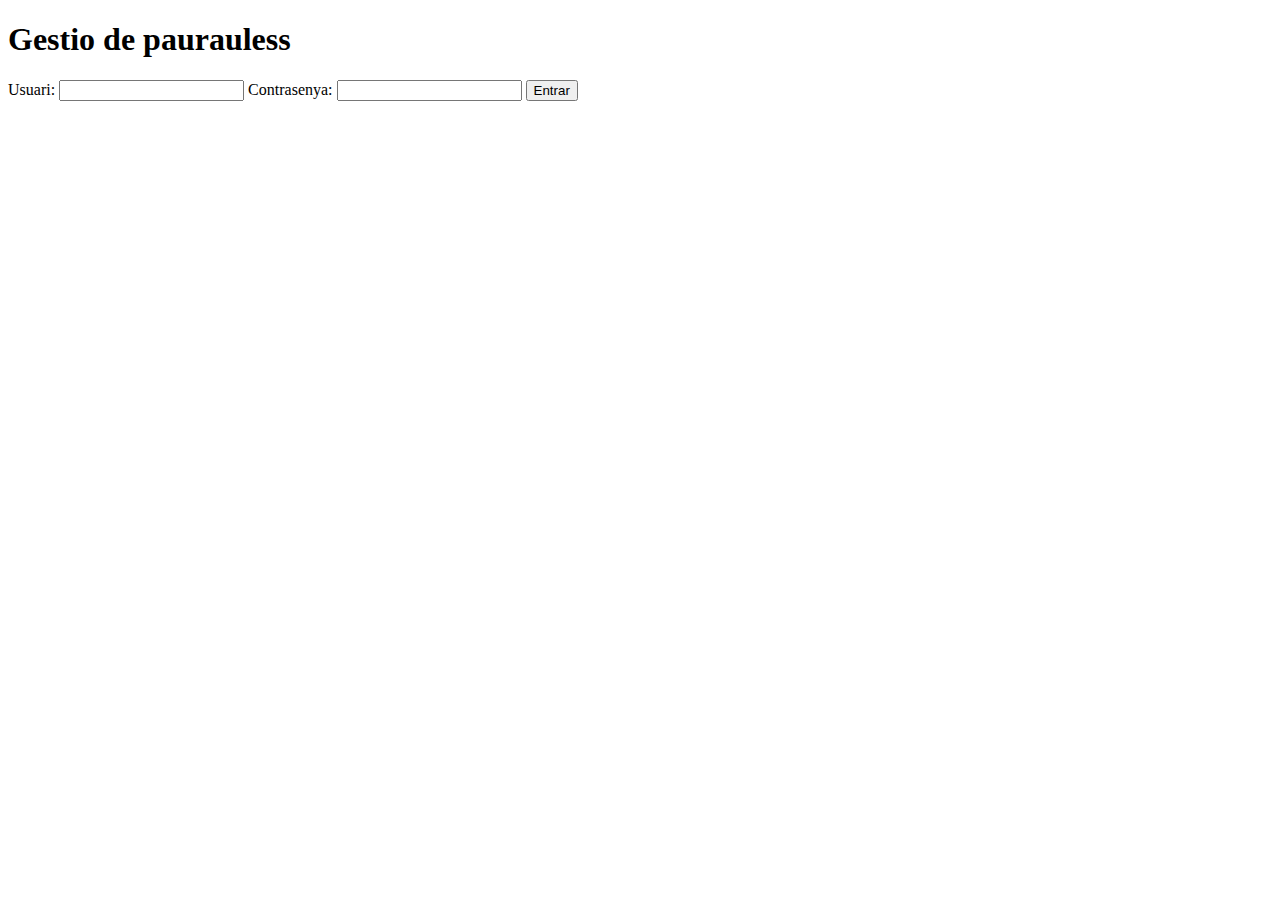
<file: src/index.html>
<!DOCTYPE html>
<html>
<head>
</head>
<body>
    <h1>Gestio de paurauless</h1>
    <form id="loginForm" method="POST">
        <label for="usuario">Usuari:</label>
        <input type="text" id="usuario" name="usuario">
        <label for="contrasenya">Contrasenya:</label>
        <input type="password" id="contrasenya" name="contrasenya">
        <button type="submit">Entrar</button>
    </form>
    <script src="js/index/index.js" type="module"></script>
</body>
</html>
</file>
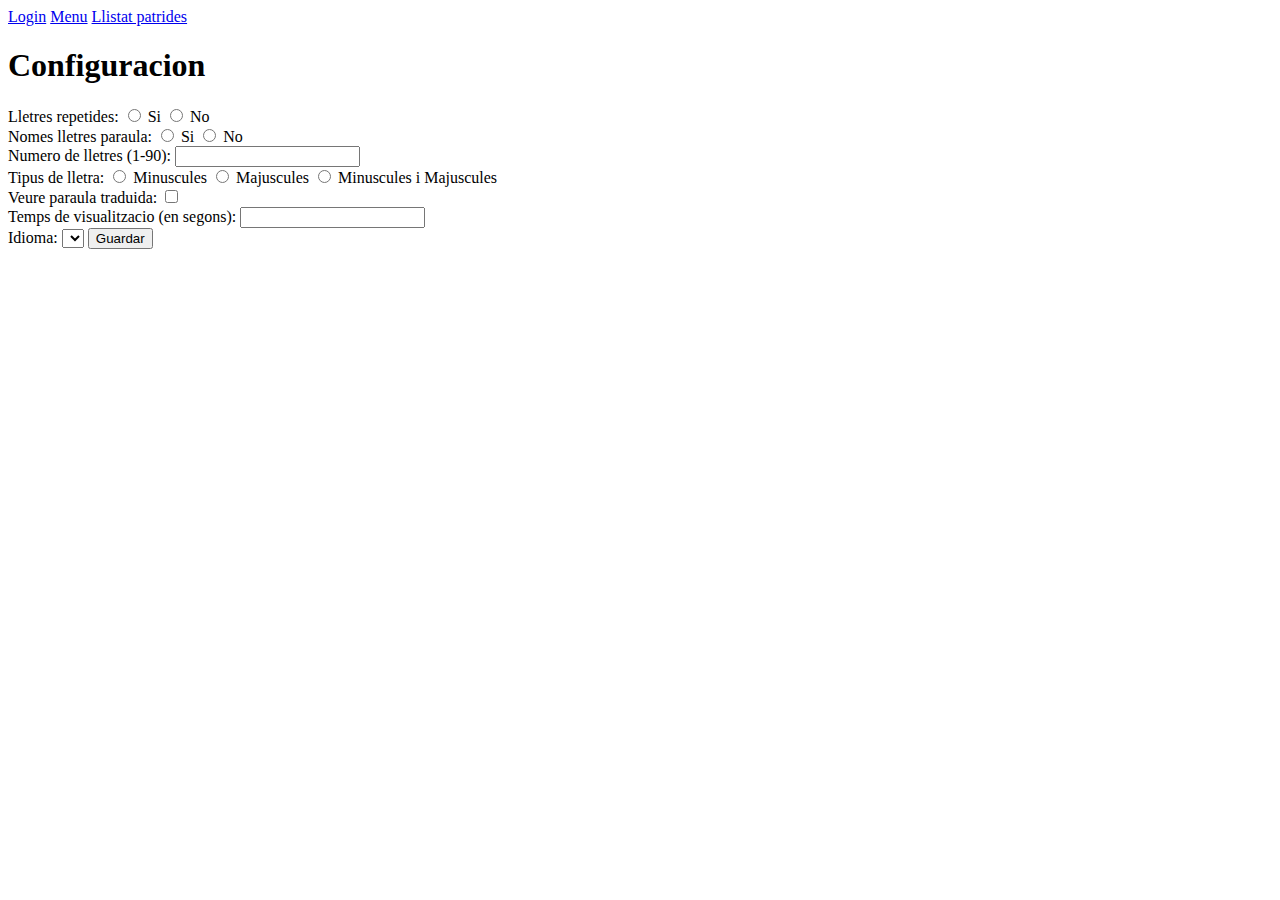
<file: src/pages/admin/configuracio.html>
<!DOCTYPE html>
<html>
<head>
  <title>Configuracion</title>
  <script src="../../js/admin/configuracio.js"></script>
</head>
<body>
  <a href="../../index.html">Login</a>
  <a href="menu.html">Menu</a>
  <a href="../user/llistat.html">Llistat patrides</a>
  <h1>Configuracion</h1>
  
  <label>Lletres repetides:</label>
  <label>
    <input type="radio" name="opcion1" value="si"> Si
  </label>
  <label>
    <input type="radio" name="opcion1" value="no"> No
  </label>
  <br>
  
  <label>Nomes lletres paraula:</label>
  <label>
    <input type="radio" name="opcion2" value="si"> Si
  </label>
  <label>
    <input type="radio" name="opcion2" value="no"> No
  </label>
  <br>

  <label>Numero de lletres (1-90):</label>
  <input type="number" id="numero-lletres">
  <br>
  
  <label>Tipus de lletra:</label>
  <label>
    <input type="radio" name="opcion3" value="minuscules"> Minuscules
  </label>
  <label>
    <input type="radio" name="opcion3" value="majuscules"> Majuscules
  </label>
  <label>
    <input type="radio" name="opcion3" value="minuscules_majuscules"> Minuscules i Majuscules
  </label>
  <br>
  <label for="mostrarTraduccion">Veure paraula traduida:</label>
<input type="checkbox" id="mostrarTraduccion">
<br>
<label for="tiempoVisualizacion">Temps de visualitzacio (en segons):</label>
<input type="number" id="tiempoVisualizacion">
<br>
  <label for="idiomaSelect">Idioma:</label>
  <select id="idiomaSelect"></select>

  <button onclick="guardarConfiguracion()">Guardar</button>
  </body>
</file>
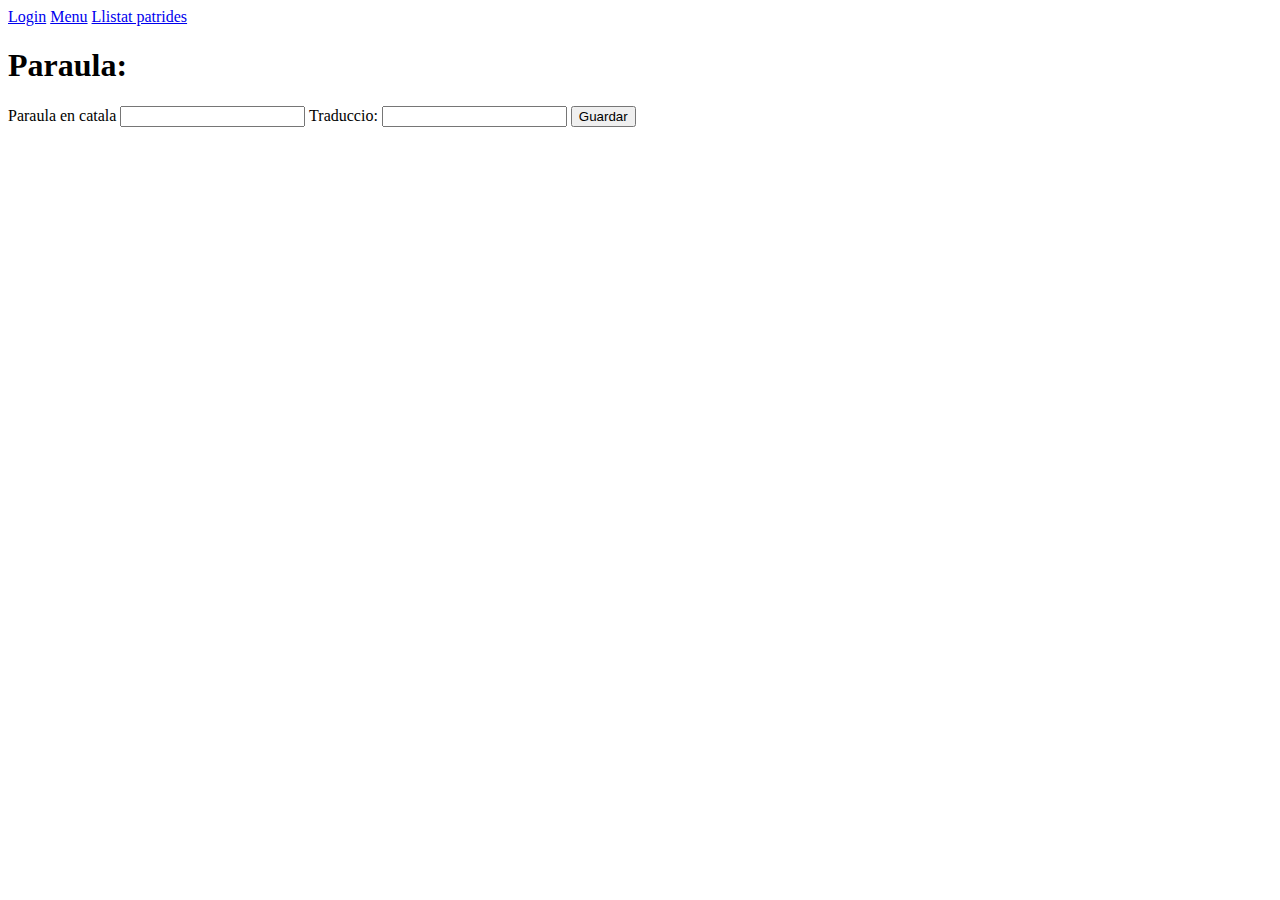
<file: src/pages/admin/gestionar.html>
<!DOCTYPE html>
<html>
<head>
  <title>Guardar Palabra</title>
</head>
<body>
  <a href="../../index.html">Login</a>
  <a href="menu.html">Menu</a>
  <a href="../user/llistat.html">Llistat patrides</a>
  <h1>Paraula:</h1>
  <label>Paraula en catala</label>
  <input id="paraulaInput">
  <label>Traduccio:</label>
  <input id="traduccioInput">
  <button id="guardarButton">Guardar</button>

  <script src="../../js/admin/gestionar.js"></script>
</body>
</html>
</file>
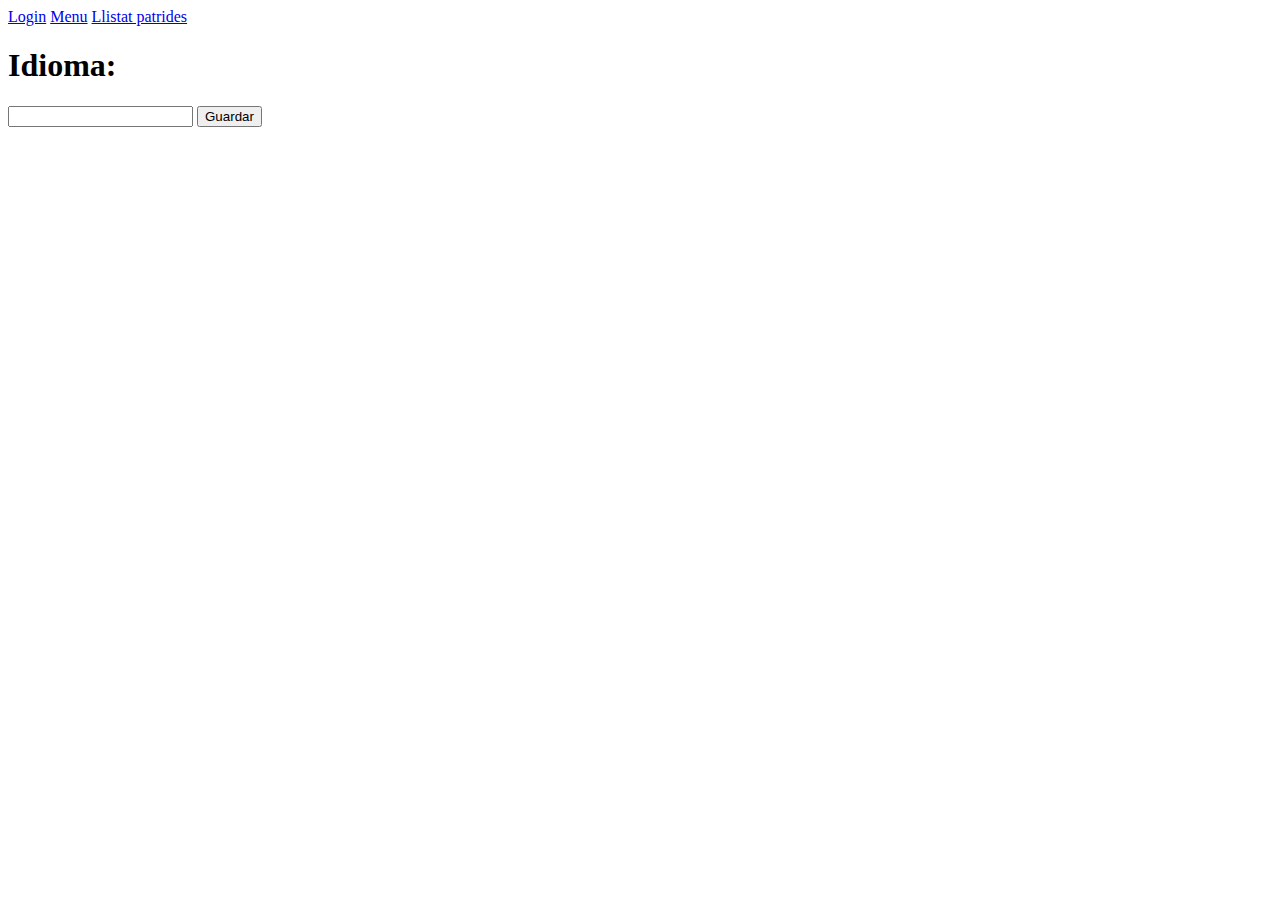
<file: src/pages/admin/idiomes.html>
<!DOCTYPE html>
<html>
<head>
  <title>Guardar Idioma</title>
</head>
<body>
  <a href="../../index.html">Login</a>
  <a href="menu.html">Menu</a>
  <a href="../user/llistat.html">Llistat patrides</a>
  <h1>Idioma:</h1>
  <input id="idiomaInput">
  <button id="guardarButton">Guardar</button>

  <script src="../../js/admin/idiomes.js"></script>
</body>
</html>
</file>
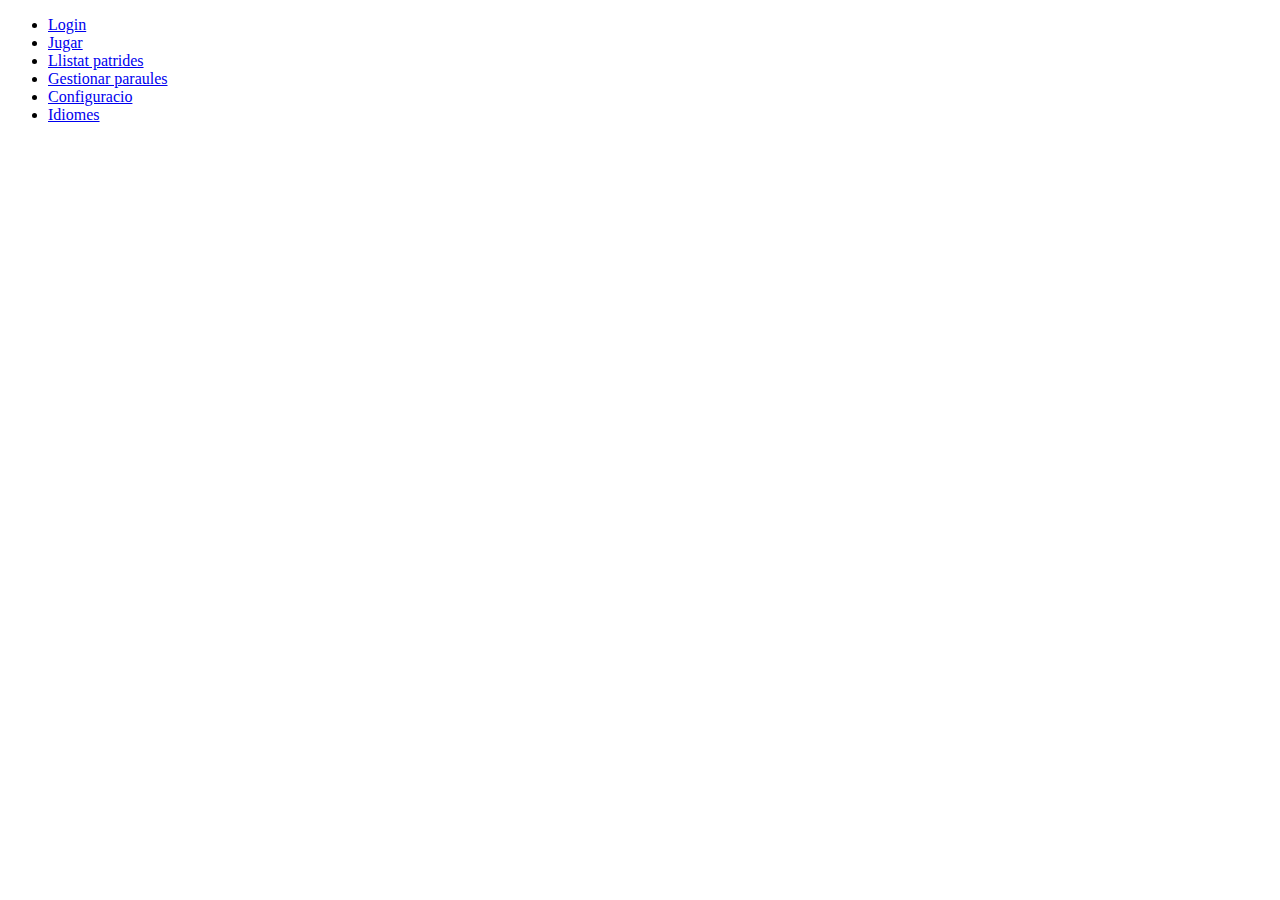
<file: src/pages/admin/menu.html>
<!DOCTYPE html>
<html>
<head>
</head>
<body>
    <ul>
        <li><a href="../../index.html">Login</a></li>
        <li><a href="../user/jugar.html">Jugar</a></li>
        <li><a href="../user/llistat.html">Llistat patrides</a></li>
        <li><a href="../admin/gestionar.html">Gestionar paraules</a></li>
        <li><a href="../admin/configuracio.html">Configuracio</a></li>
        <li><a href="../admin/idiomes.html">Idiomes</a></li>
    </ul>
</body>
</html>
</file>
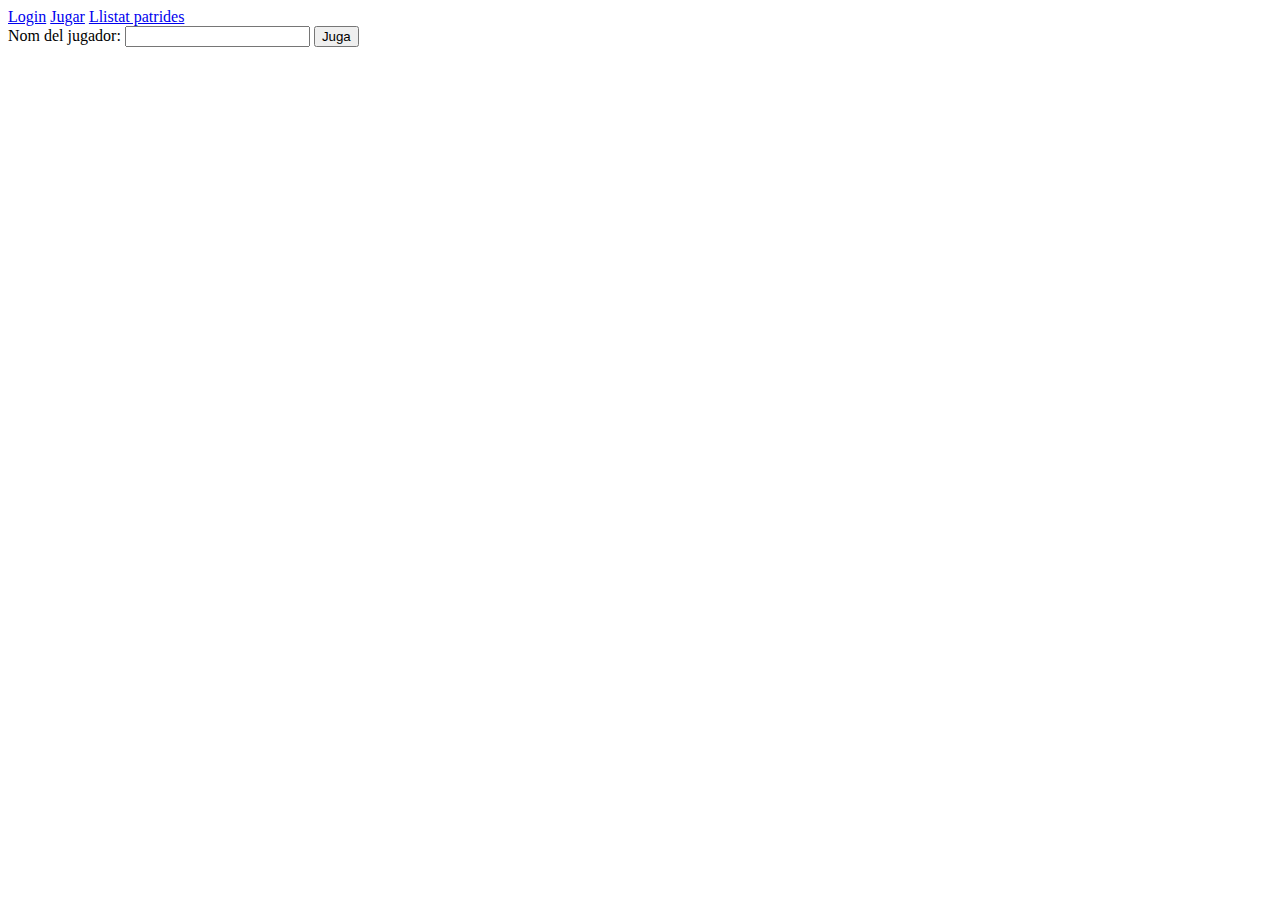
<file: src/pages/user/jugar.html>
<!DOCTYPE html>
<html>

<head>
</head>

<body>
    <a href="../../index.html">Login</a>
    <a href="jugar.html">Jugar</a>
    <a href="llistat.html">Llistat patrides</a>
    <br>
    <form id="nomForm" method="POST">
        <label>Nom del jugador:</label>
        <input type="text" id="jugador" name="jugador">
        <button type="submit">Juga</button>
    </form>
    <script src="../../js/user/jugar.js"></script>
</body>

</html>
</file>
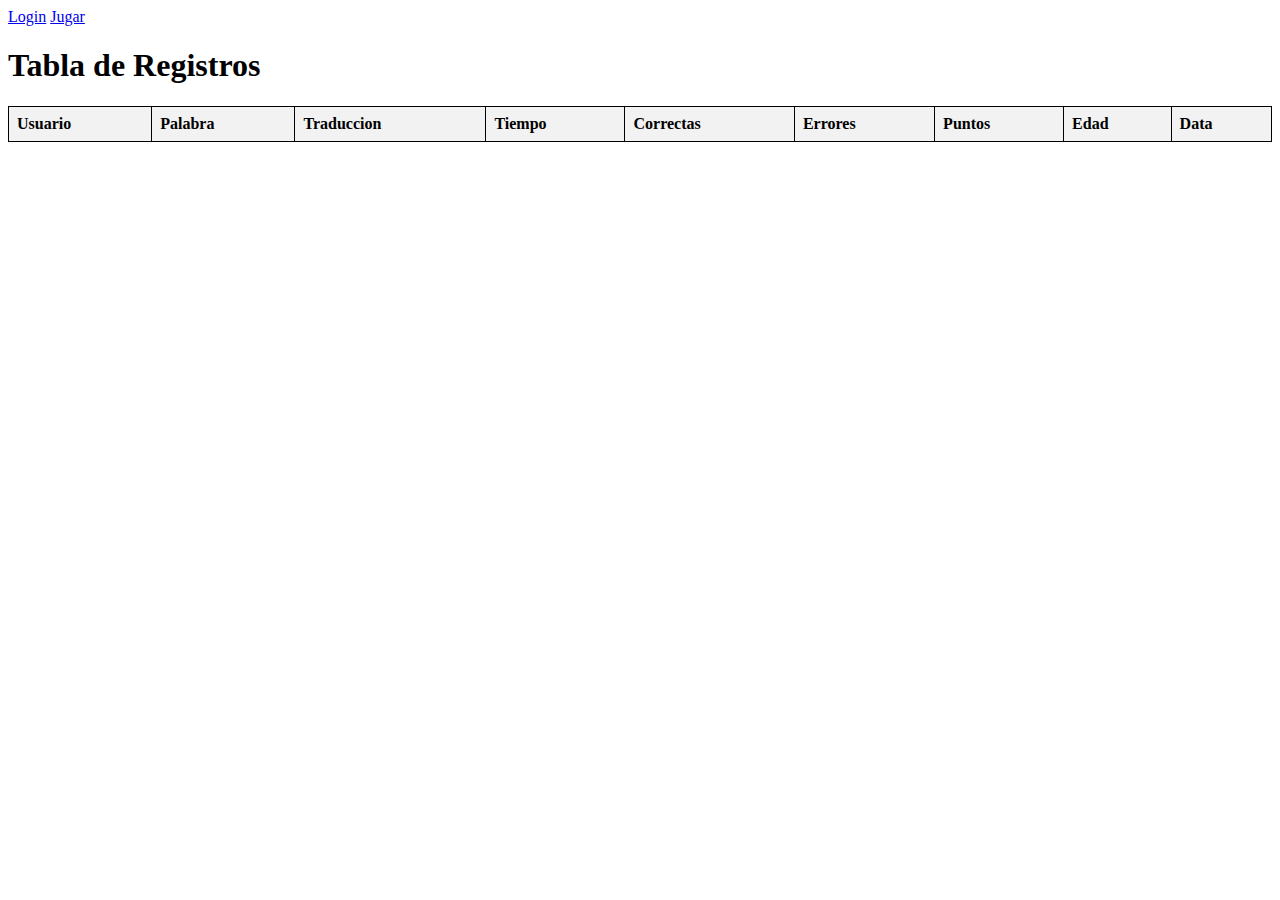
<file: src/pages/user/llistat.html>
<!DOCTYPE html>
<html>
<head>
  <title>Tabla de Registros</title>
  <style>
    table {
      border-collapse: collapse;
      width: 100%;
    }

    th, td {
      border: 1px solid black;
      padding: 8px;
      text-align: left;
    }

    th {
      background-color: #f2f2f2;
    }
  </style>
</head>
<body>
  <a href="../../index.html">Login</a>
  <a href="jugar.html">Jugar</a>
  <h1>Tabla de Registros</h1>
  <table id="tabla-registros">
    <tr>
      <th>Usuario</th>
      <th>Palabra</th>
      <th>Traduccion</th>
      <th>Tiempo</th>
      <th>Correctas</th>
      <th>Errores</th>
      <th>Puntos</th>
      <th>Edad</th>
      <th>Data</th>
    </tr>
  </table>

  <script src="../../js/user/llistat.js" type="module"></script>
</body>
</html>
</file>
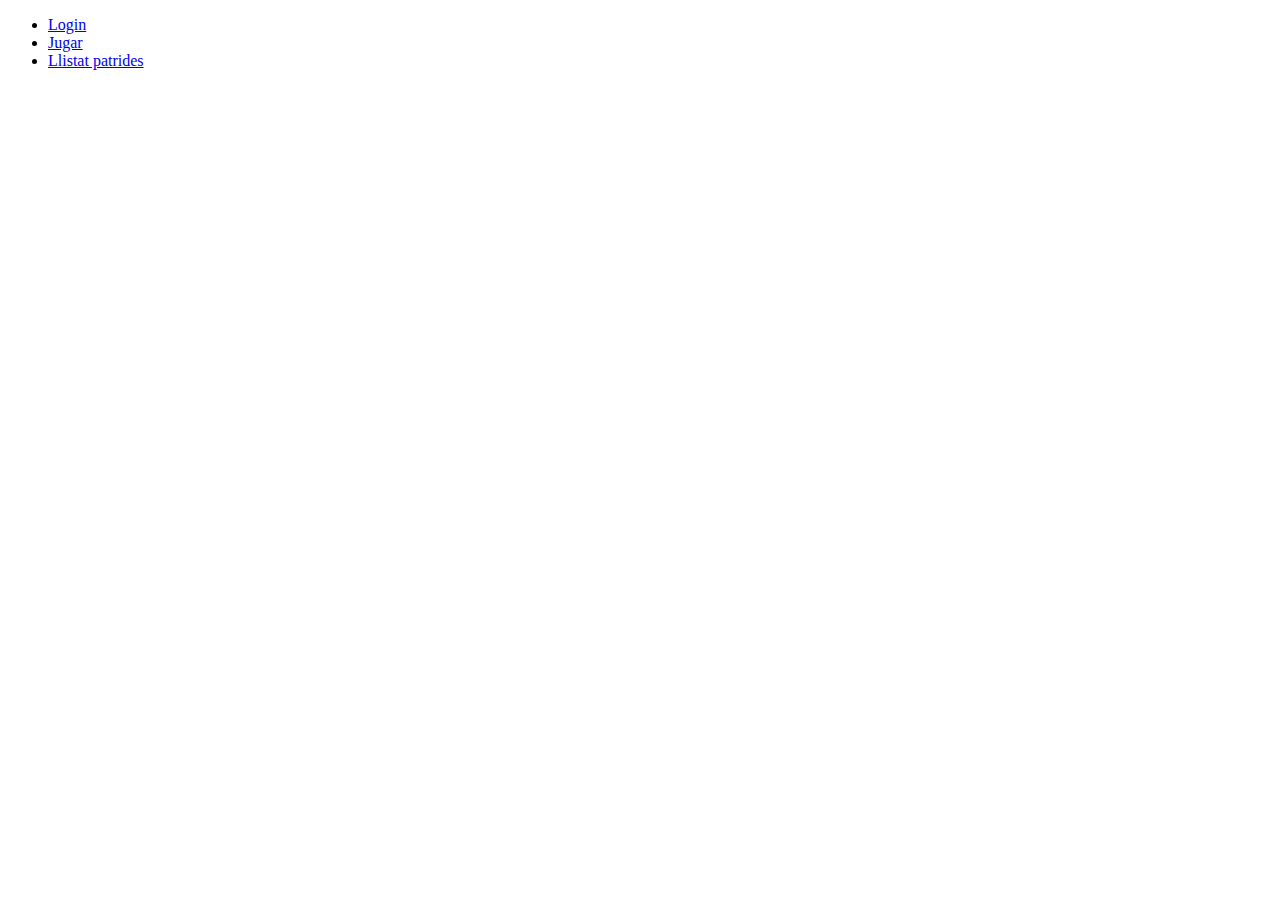
<file: src/pages/user/menu.html>
<!DOCTYPE html>
<html>
<head>
</head>
<body>
    <ul>
        <li><a href="../../index.html">Login</a></li>
        <li><a href="jugar.html">Jugar</a></li>
        <li><a href="llistat.html">Llistat patrides</a></li>
    </ul>
</body>
</html>
</file>
